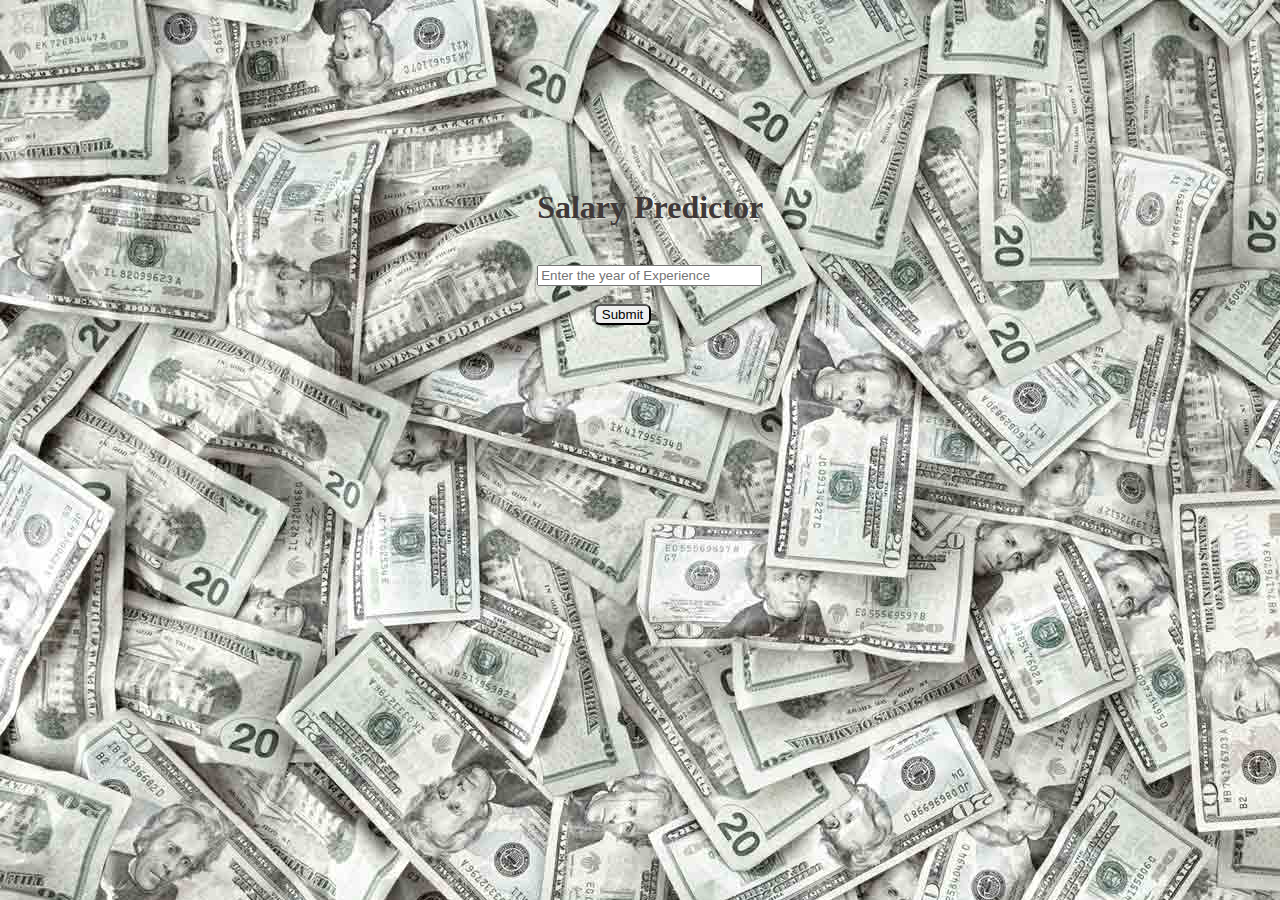
<file: Salary_Prediction/templates/index.html>
<!DOCTYPE html>
<html lang="en">

<head>
    <meta charset="UTF-8">
    <meta http-equiv="X-UA-Compatible" content="IE=edge">
    <meta name="viewport" content="width=device-width, initial-scale=1.0">
    <title>Salary Prediction</title>
    <link rel="stylesheet" href="../static/css/style.css">
</head>

<body class="body">
    <form action="{{url_for('predict')}}" method="post" class="form">
        <h1>Salary Predictor</h1><br>
        <input type="text" name="experience" placeholder="Enter the year of Experience" size="25cm"><br><br>
        <input type="submit" value="Submit" id="submitss">
    </form>

</body>

</html>
</file>
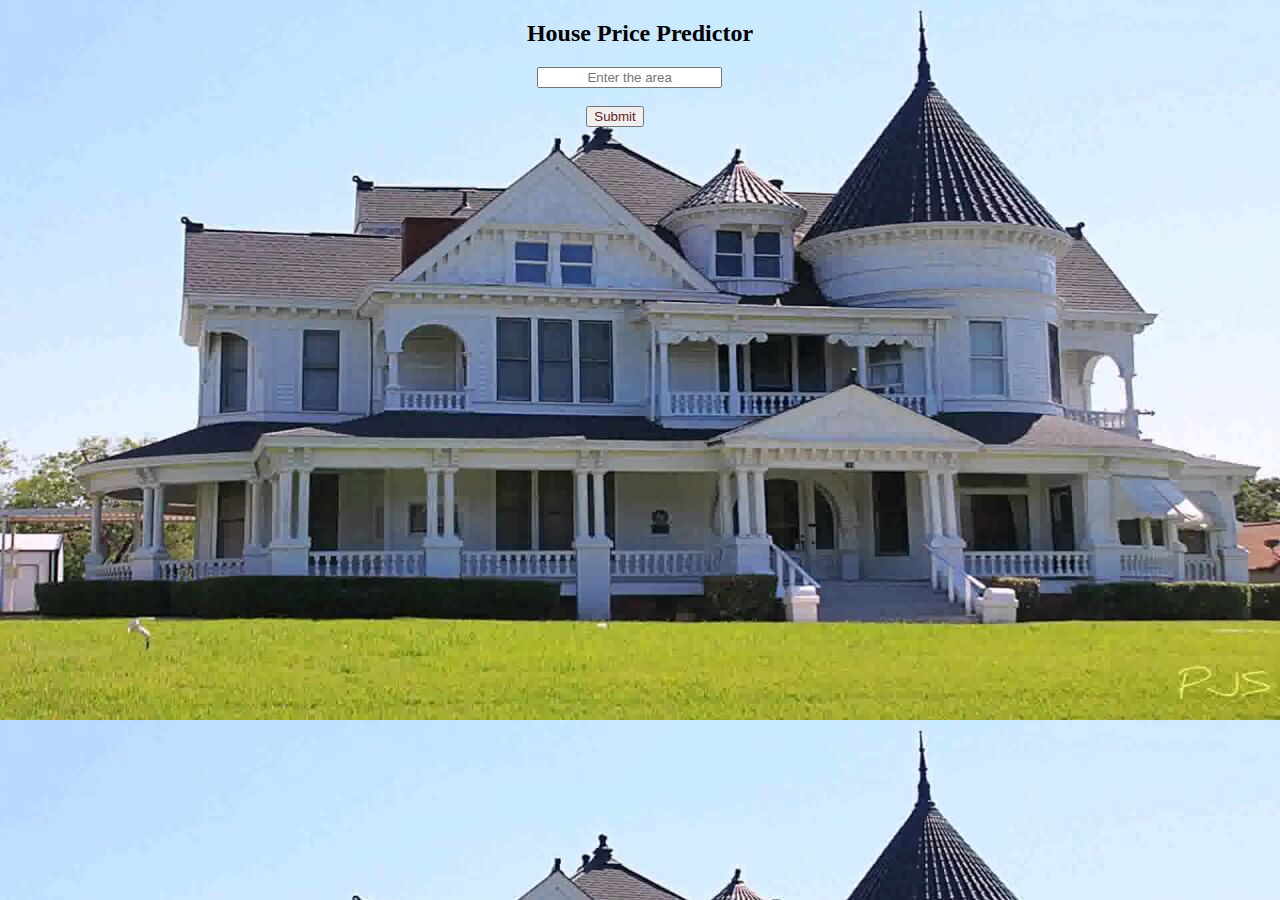
<file: house_price_prediction/templates/home.html>
<!DOCTYPE html>
<html lang="en">
<head>
    <meta charset="UTF-8">
    <meta http-equiv="X-UA-Compatible" content="IE=edge">
    <meta name="viewport" content="width=device-width, initial-scale=1.0">
    <title>House Price Prediction</title>
    <link rel="stylesheet" href="..//static/css/style.css">
</head>
<body class="body1">
    <form action="{{url_for('predict')}}" method="post" class="form">
    <h2>House Price Predictor</h2>
    <input type="text" name="area" id="area" placeholder="Enter the area"><br><br>
    <input type="Submit" value="Submit" id="submit">
    </form>
</body>
</html>
</file>
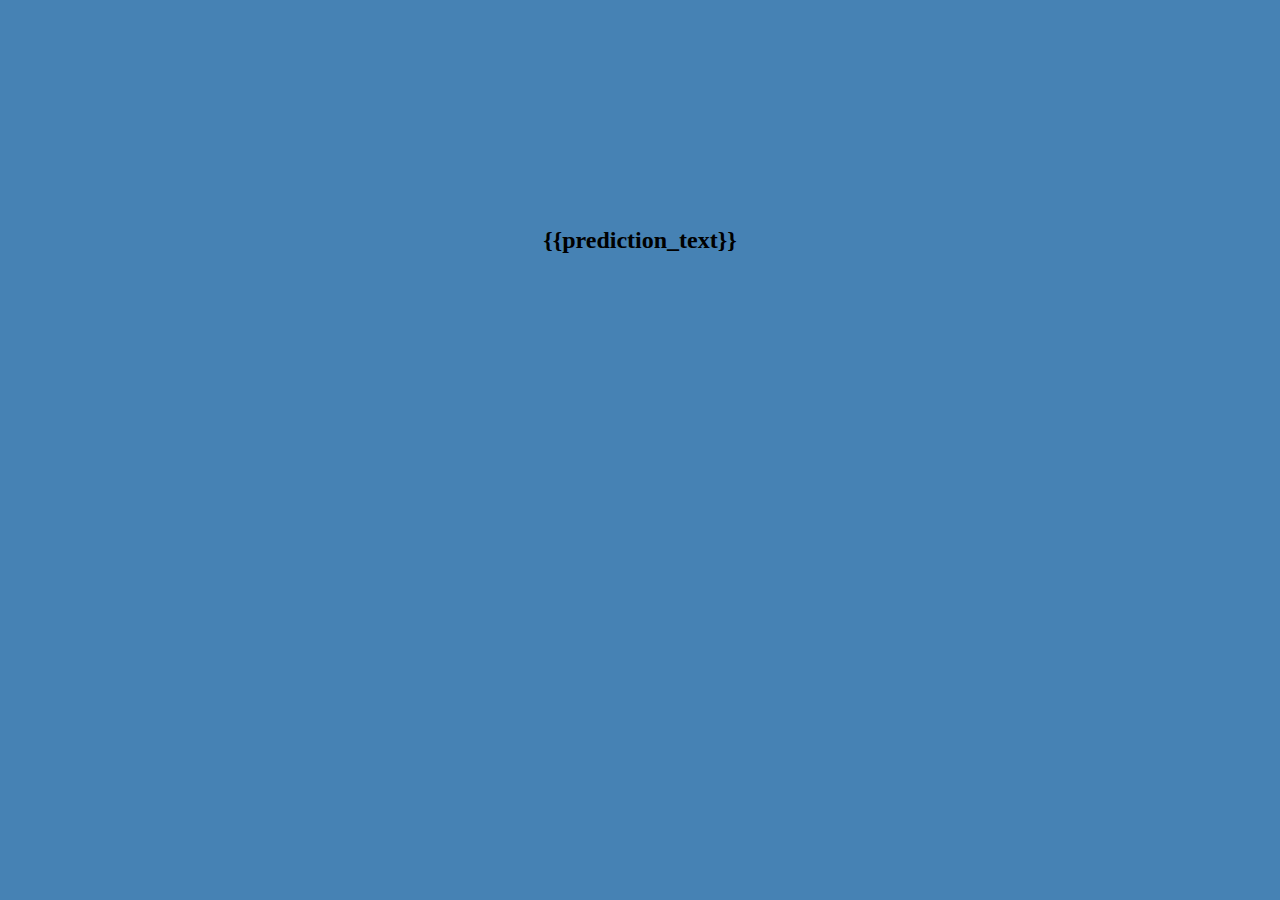
<file: house_price_prediction/templates/result.html>
<!DOCTYPE html>
<html lang="en">
<head>
    <meta charset="UTF-8">
    <meta http-equiv="X-UA-Compatible" content="IE=edge">
    <meta name="viewport" content="width=device-width, initial-scale=1.0">
    <title>Predicted Price</title>
    <link rel="stylesheet" href="..//static/css/style.css">
</head>
<body class="body2">
    <h2>{{prediction_text}}</h2>
    
</body>
</html>
</file>
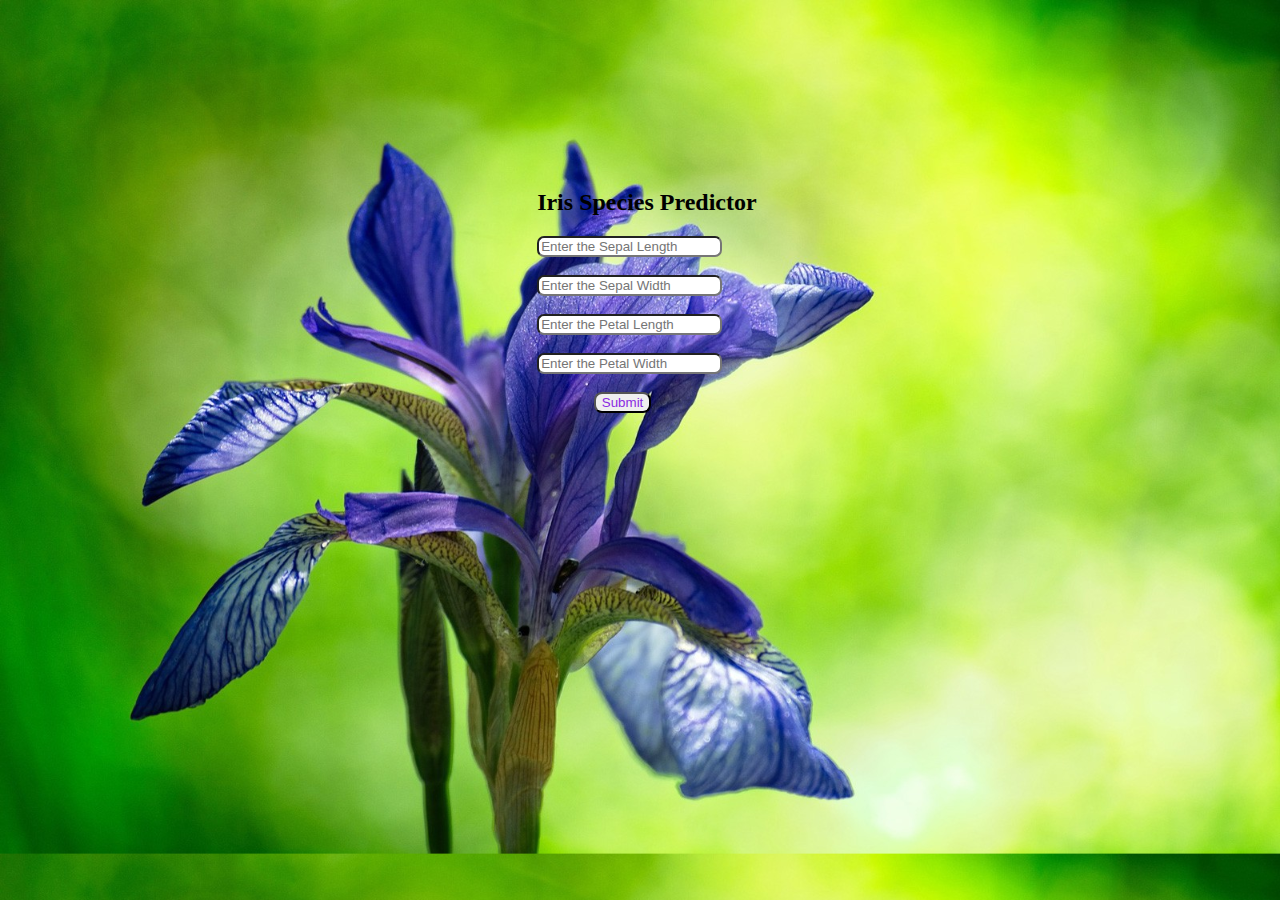
<file: iris/templates/home.html>
<!DOCTYPE html>
<html lang="en">
<head>
    <meta charset="UTF-8">
    <meta http-equiv="X-UA-Compatible" content="IE=edge">
    <meta name="viewport" content="width=device-width, initial-scale=1.0">
    <title>Iris Prediction</title>
    <link rel="stylesheet" href="../static/css/style.css">
</head>
<body class="body1" >
    
    <form action="{{url_for('predict')}}" method="post" class=form>
        <h2>Iris Species Predictor </h2>
        <input type="text" name="sepal_length" id="seplen"placeholder="Enter the Sepal Length"><br><br>
        <input type="text" name="sepal_width" id="sepwid"placeholder='Enter the Sepal Width'><br><br>
        <input type="text" name="petal_length" id="petlen"placeholder='Enter the Petal Length'><br><br>
        <input type="text" name="petal_width" id="petwid"placeholder='Enter the Petal Width'><br><br>
        <input type="submit" value="Submit" id="sub">
    </form>
    
</body>
</html>
</file>
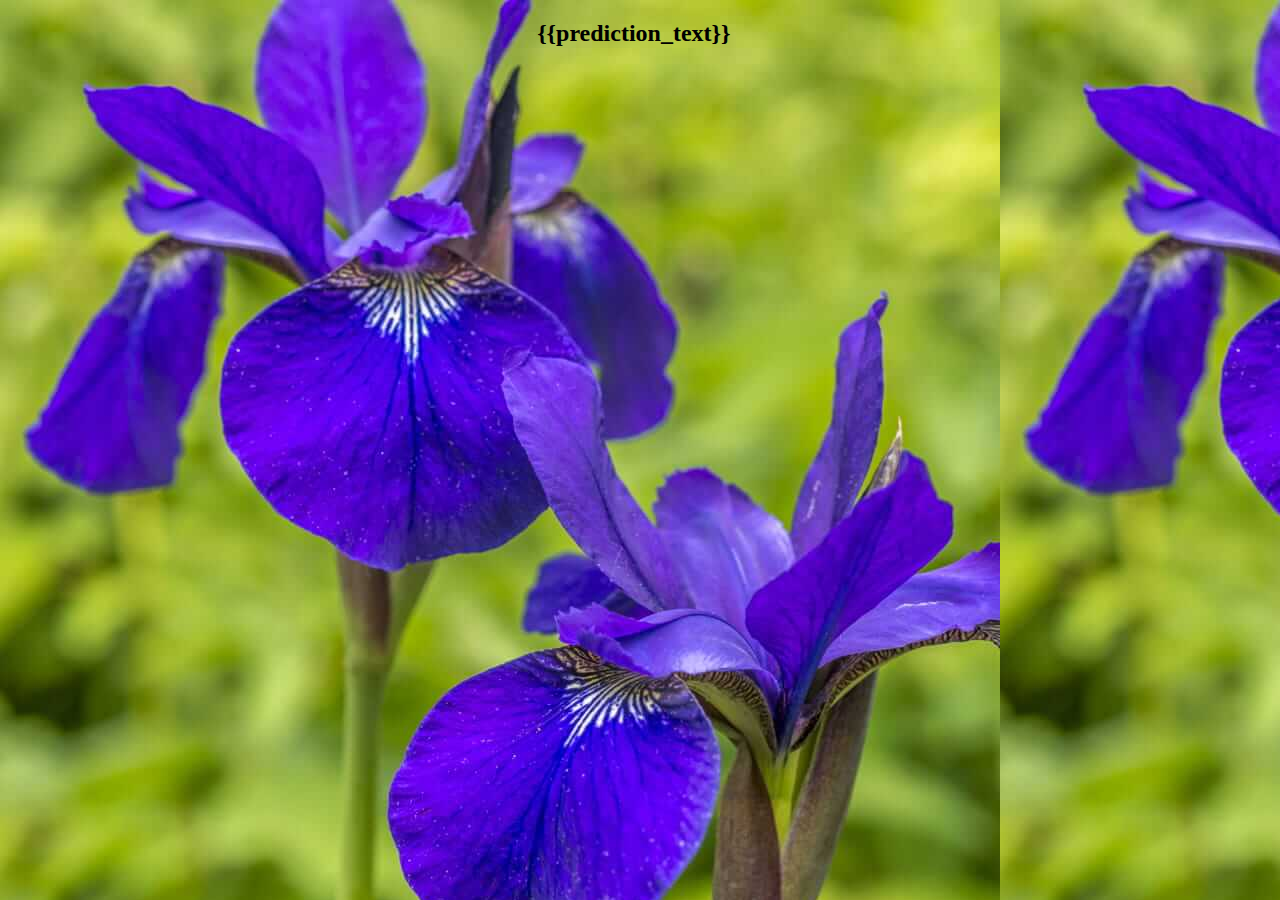
<file: iris/templates/result.html>
<!DOCTYPE html>
<html lang="en">
<head>
    <meta charset="UTF-8">
    <meta http-equiv="X-UA-Compatible" content="IE=edge">
    <meta name="viewport" content="width=device-width, initial-scale=1.0">
    <title>Result</title>
    <link rel="stylesheet" href="../static/css/style.css">
</head>
<body class="body2">
    <h2>{{prediction_text}}</h2>
    
</body>
</html>
</file>
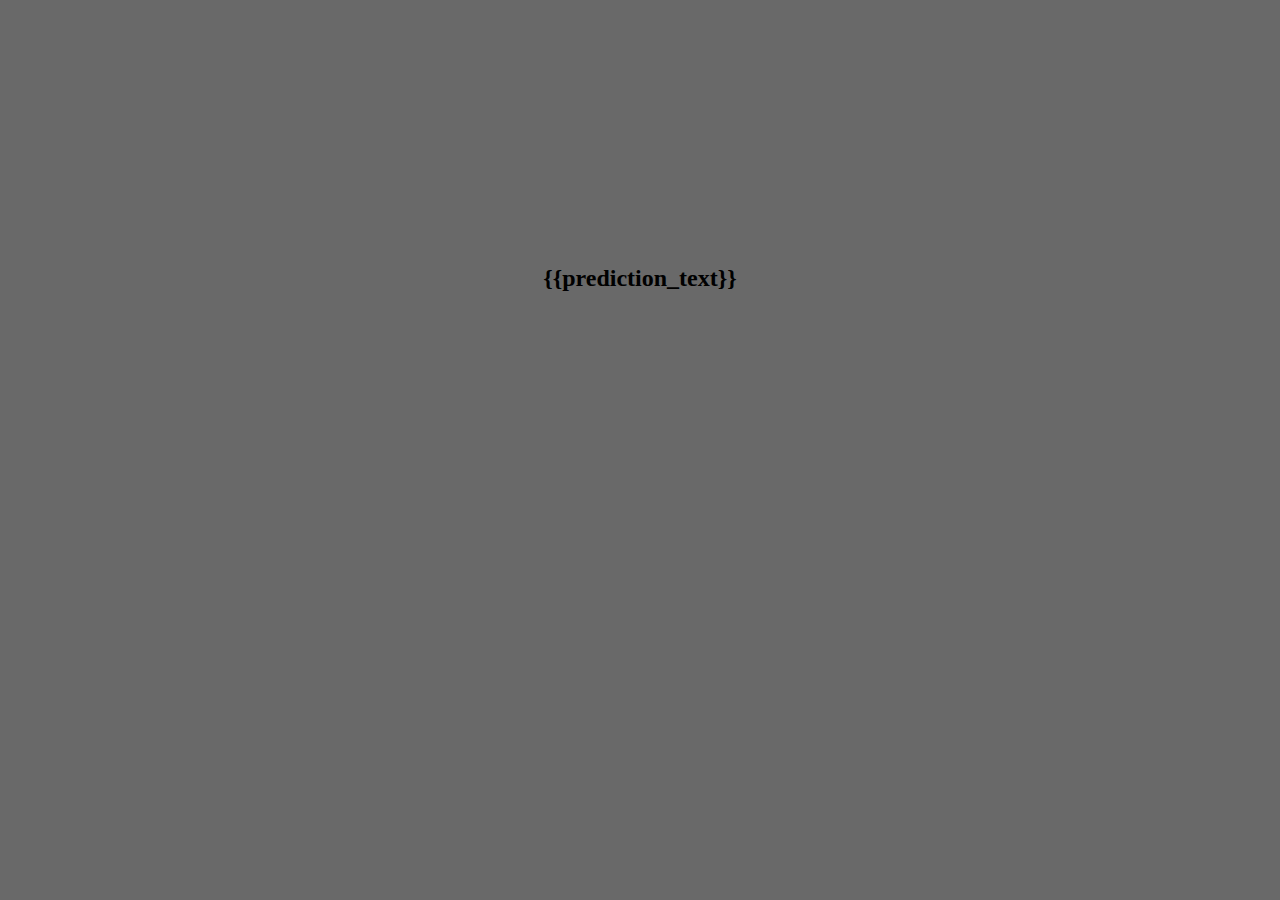
<file: Salary_Prediction/templates/result.html>
<!DOCTYPE html>
<html lang="en">
<head>
    <meta charset="UTF-8">
    <meta http-equiv="X-UA-Compatible" content="IE=edge">
    <meta name="viewport" content="width=device-width, initial-scale=1.0">
    <title>Result</title>
    <link rel="stylesheet" href="../static/css/resultstyle.css">
</head>
<body class="body">
<h2>{{prediction_text}}</h2>    
</body>
</html>
</file>
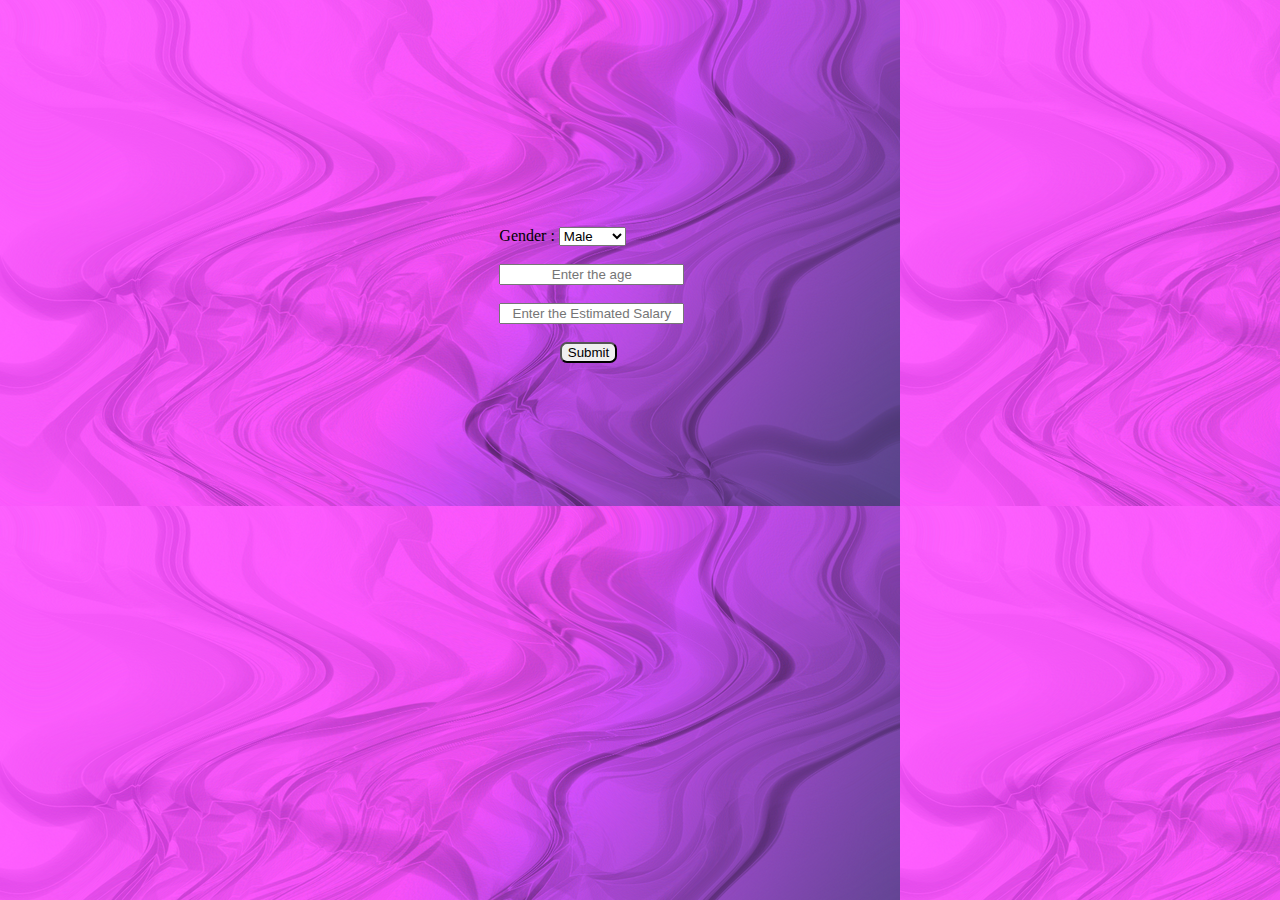
<file: social_network_ads/templates/home.html>
<!DOCTYPE html>
<html lang="en">

<head>
    <meta charset="UTF-8">
    <meta http-equiv="X-UA-Compatible" content="IE=edge">
    <meta name="viewport" content="width=device-width, initial-scale=1.0">
    <title>Social Network Ads</title>
    <link rel="stylesheet" href="../static/css/style.css">
</head>

<body class="body">
    <form action="{{url_for('predict')}}" method="post" class="form">
        <label for="Gender">Gender :</label>
        <select name="gender" id="gender">
            <option value=1>Male</option>
            <option value=0>Female</option>
        </select><br><br>

        <input type="text" name="age" id="age" placeholder="Enter the age"><br><br>
        <input type="text" name="salary" id="salary" placeholder="Enter the Estimated Salary"><br><br>
        <input type="submit" value="Submit" id="submit">

    </form>


</body>

</html>
</file>
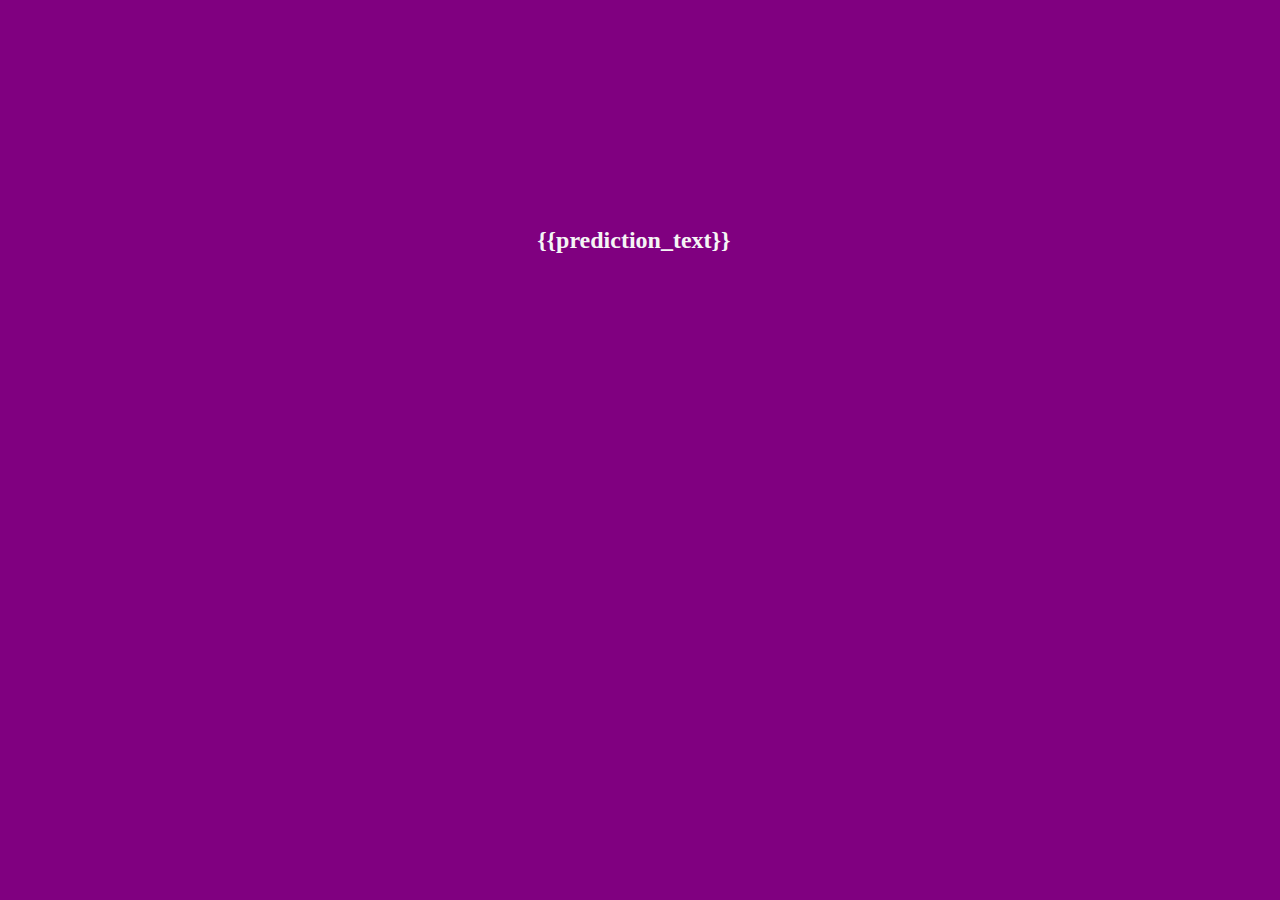
<file: social_network_ads/templates/result.html>
<!DOCTYPE html>
<html lang="en">
<head>
    <meta charset="UTF-8">
    <meta http-equiv="X-UA-Compatible" content="IE=edge">
    <meta name="viewport" content="width=device-width, initial-scale=1.0">
    <title>Result</title>
    <link rel="stylesheet" href="../static/css/style.css">
</head>
<body class="body1">
    <h2>{{prediction_text}}</h2>

    
</body>
</html>
</file>
<file: Salary_Prediction/static/css/style.css>
.body{
   background-image: url(../images/salary.jpg);
}
.form{
    margin-left: 14cm;
    margin-top: 5cm;
}
.form h1{
    color: rgb(63, 56, 56);
}
#submitss{
    margin-left: 1.5cm;
    border-radius: 6px;
}
</file>
<file: house_price_prediction/static/css/style.css>
.body1{
    background-image: url(../images/Victorian-Style-Houses-11.jpg);
}
.body1 h2{
    text-align: center;

    
}
#area{
    text-align: center;
    margin-left: 14cm;

}
#submit{
    margin-left: 15.3cm;
    color:rgb(105, 35, 35);
    
}
.body2 h2{
    text-align: center;
    margin-top: 6cm;
}
.body2{
    background-color: steelblue;
}
</file>
<file: iris/static/css/style.css>
.form{
    margin-left: 14cm;
    margin-top: 5cm;
    
}

#sub{
    margin-left: 1.5cm;
    color: blueviolet;
    border-radius: 8px;
}
#seplen{
    border-radius: 7px;
    
}
#sepwid{
    border-radius: 7px;
}
#petlen{
    border-radius: 7px;
}
#petwid{
    border-radius: 7px;
}
.body1{
    background-image: url('../images/IrisFlowerMeanings2.jpg');
    background-size: cover;
}
.body2{
    background-image: url('../images/plants-bog-blue-flag-iris-1000.jpg');

}
.body2 h2{
    margin-left: 14cm;
}
</file>
<file: Salary_Prediction/static/css/resultstyle.css>
.body h2{
    text-align: center;
    margin-top: 7cm;
}
.body{
    background-color: dimgray;
}
</file>
<file: social_network_ads/static/css/style.css>
.body{
    background-image: url(../images/wavy_purple_bg_by_artsycat-d31vw0k.png);
}.form{
    margin-left: 13cm;
    margin-top: 6cm;
}
#age{
    text-align: center;
}
#salary{
    text-align: center;
}
#submit{
    margin-left: 1.6cm;
    border-radius: 7px;
    
}
.body1{
    background-color: purple;
    color: whitesmoke;   
    
}
.body1 h2{
    margin-left: 14cm;
    margin-top: 6cm ;
}
</file>
